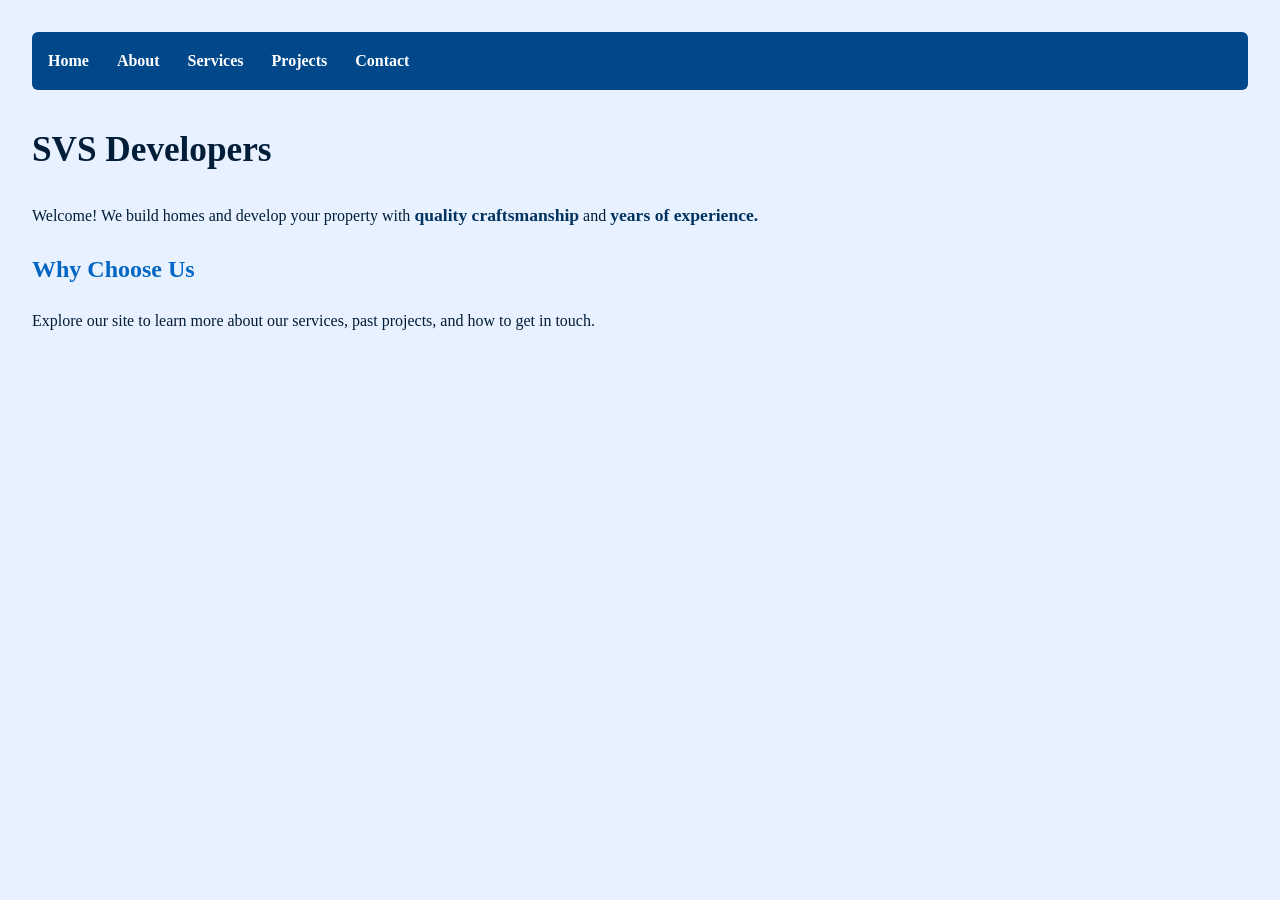
<file: index.html>
<!DOCTYPE html>
<html lang="en">
<head>
  <meta charset="UTF-8">
  <title>Home - SVS Developers </title>
  <link rel="stylesheet" href="style.css">
</head>
<body>

  <nav>
    <a href="index.html">Home</a>
    <a href="about.html">About</a>
    <a href="services.html">Services</a>
    <a href="projects.html">Projects</a>
    <a href="contact.html">Contact</a>
  </nav>

  <h1> SVS Developers </h1>
  <p>Welcome! We build homes and develop your property with <span class="highlight">quality craftsmanship</span>  and <span class="highlight"> years of experience.</span></p>

  <h2>Why Choose Us</h2>
  <p>Explore our site to learn more about our services, past projects, and how to get in touch.</p>

</body>
</html>
</file>
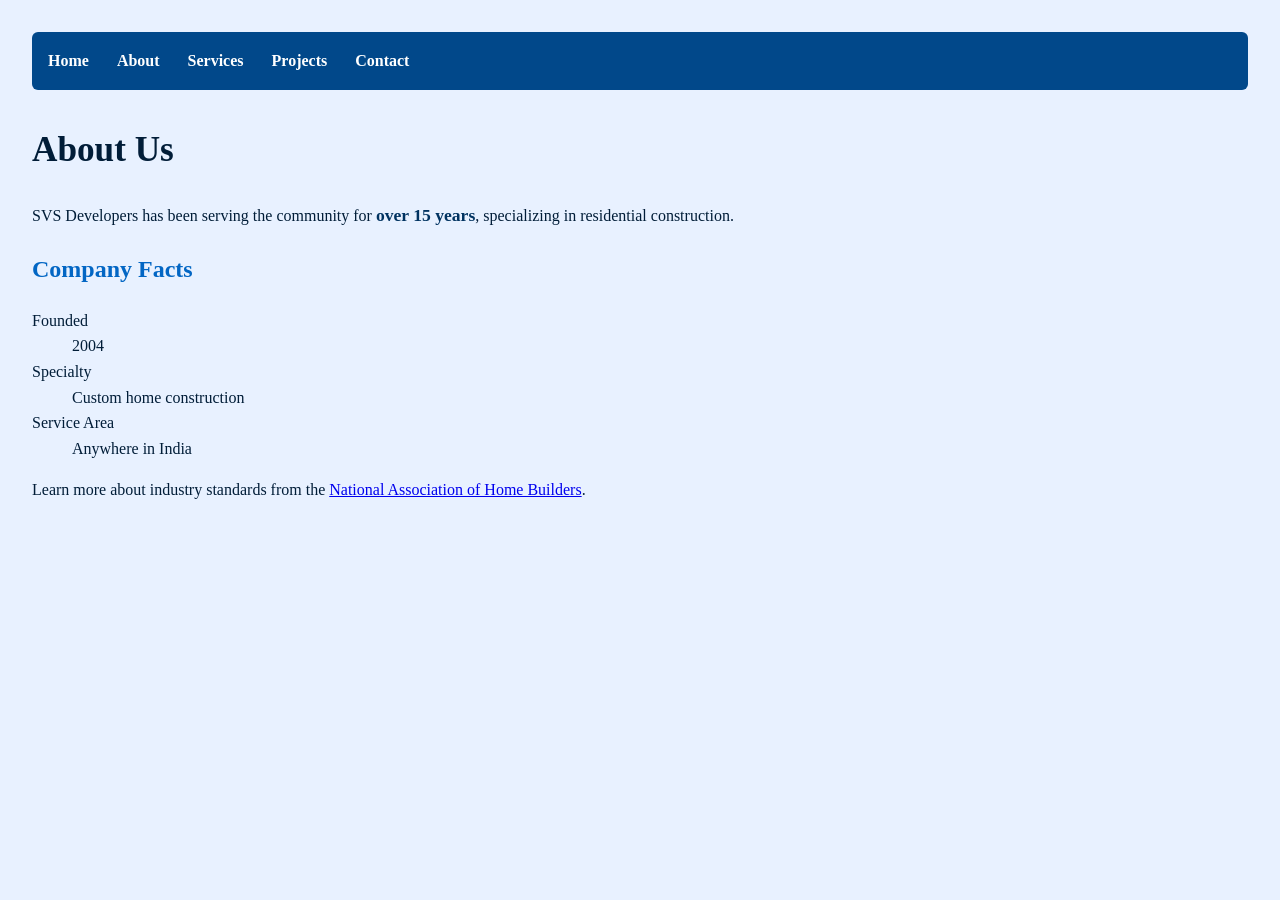
<file: about.html>
<!DOCTYPE html>
<html lang="en">
<head>
  <meta charset="UTF-8">
  <title>About Us - SVS Developers </title>
  <link rel="stylesheet" href="style.css">
</head>
<body>

  <nav>
    <a href="index.html">Home</a>
    <a href="about.html">About</a>
    <a href="services.html">Services</a>
    <a href="projects.html">Projects</a>
    <a href="contact.html">Contact</a>
  </nav>

  <h1>About Us</h1>
  <p> SVS Developers has been serving the community for <span class="highlight">over 15 years</span>, specializing in residential construction.</p>

  <h2>Company Facts</h2>
  <dl>
    <dt>Founded</dt>
    <dd>2004</dd>
    <dt>Specialty</dt>
    <dd>Custom home construction </dd>
    <dt>Service Area</dt>
    <dd> Anywhere in India</dd>
  </dl>

  <p>Learn more about industry standards from the <a href="https://www.nahb.org/">National Association of Home Builders</a>.</p>

</body>
</html>
</file>
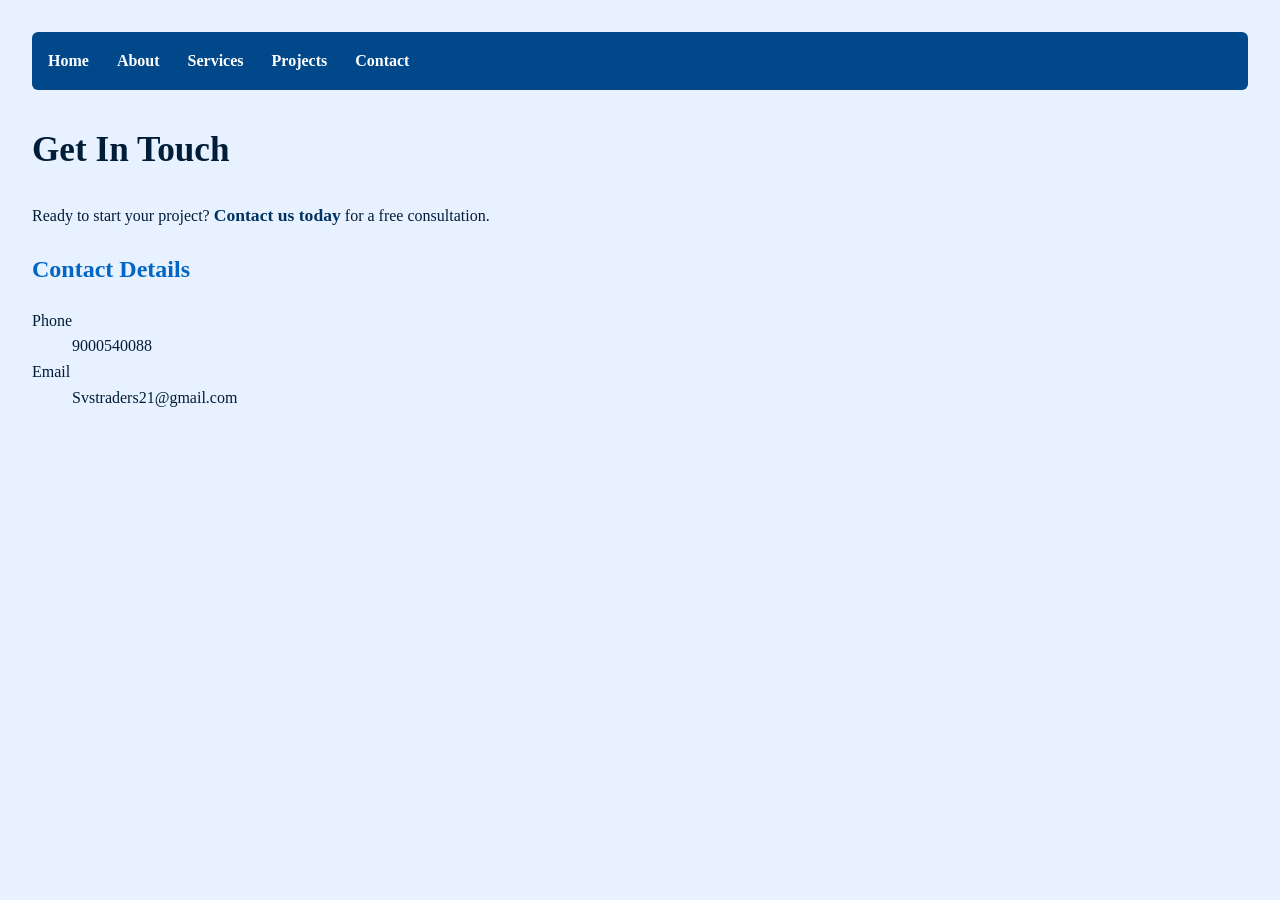
<file: contact.html>
<!DOCTYPE html>
<html lang="en">
<head>
  <meta charset="UTF-8">
  <title>Contact - SVS Developers </title>
  <link rel="stylesheet" href="style.css">
</head>
<body>

  <nav>
    <a href="index.html">Home</a>
    <a href="about.html">About</a>
    <a href="services.html">Services</a>
    <a href="projects.html">Projects</a>
    <a href="contact.html">Contact</a>
  </nav>

  <h1>Get In Touch</h1>
  <p>Ready to start your project? <span class="highlight">Contact us today</span> for a free consultation.</p>

  <h2>Contact Details</h2>
  <dl>
    <dt>Phone</dt>
    <dd> 9000540088 </dd>
    <dt>Email</dt>
    <dd> Svstraders21@gmail.com</dd>
  </dl>

</body>
</html>
</file>
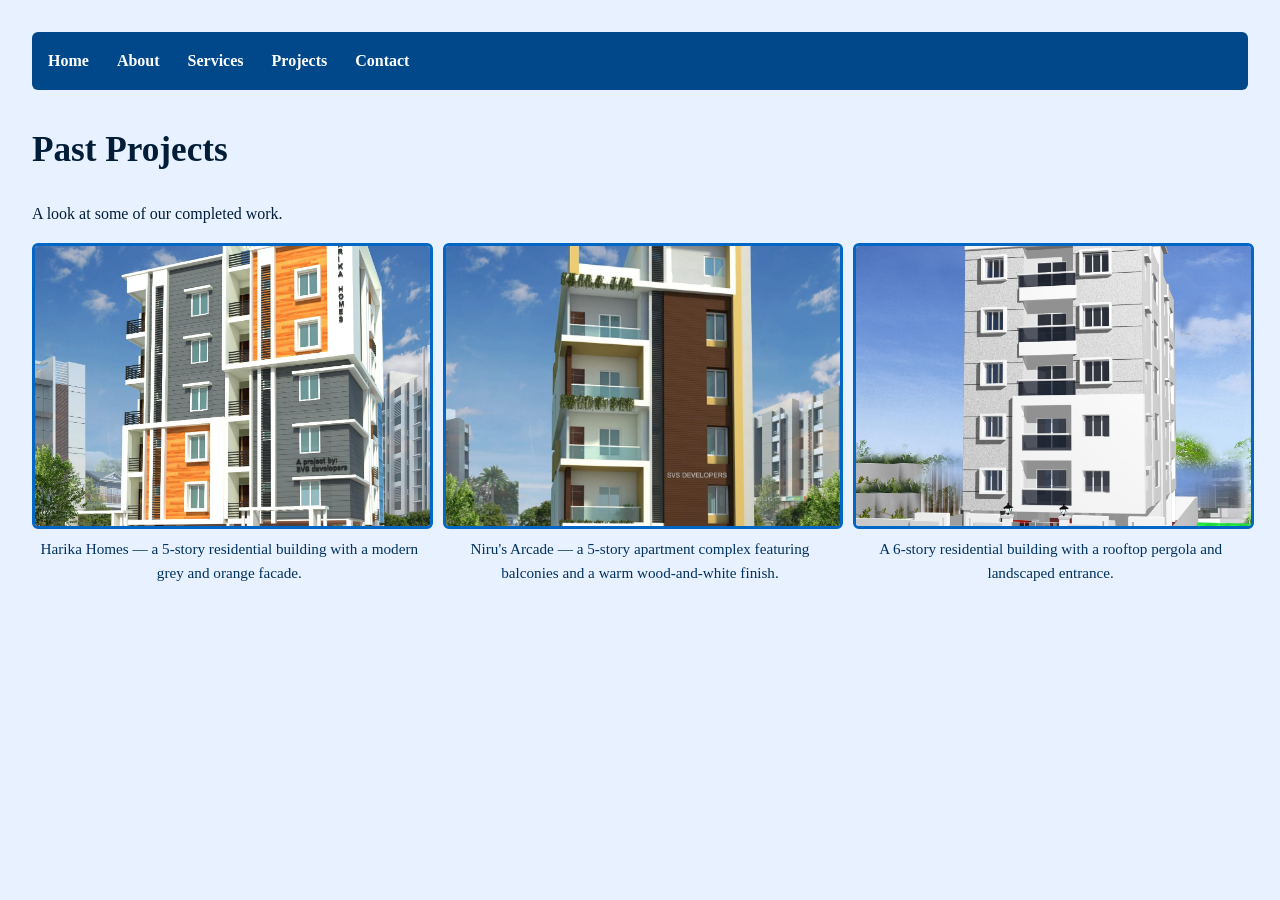
<file: projects.html>
<!DOCTYPE html>
<html lang="en">
<head>
  <meta charset="UTF-8">
  <title>Projects - SVS Developers </title>
  <link rel="stylesheet" href="style.css">
</head>
<body>

  <nav>
    <a href="index.html">Home</a>
    <a href="about.html">About</a>
    <a href="services.html">Services</a>
    <a href="projects.html">Projects</a>
    <a href="contact.html">Contact</a>
  </nav>
  <h1>Past Projects</h1>
  <p>A look at some of our completed work.</p>

  <div class="project-gallery">
  <figure>
    <img src="image1H.jpeg" alt="Harika Homes, a five-story apartment building with grey and wood-tone exterior panels">
    <figcaption>Harika Homes — a 5-story residential building with a modern grey and orange facade.</figcaption>
  </figure>

  <figure>
    <img src="image2N.jpeg" alt="Niru's Arcade, a five-story apartment building with white and brown exterior">
    <figcaption>Niru's Arcade — a 5-story apartment complex featuring balconies and a warm wood-and-white finish.</figcaption>
  </figure>

  <figure>
    <img src="image3.jpeg" alt="Six-story white apartment building with a rooftop pergola">
    <figcaption>A 6-story residential building with a rooftop pergola and landscaped entrance.</figcaption>
  </figure>
</div>

</body>
</html>
</file>
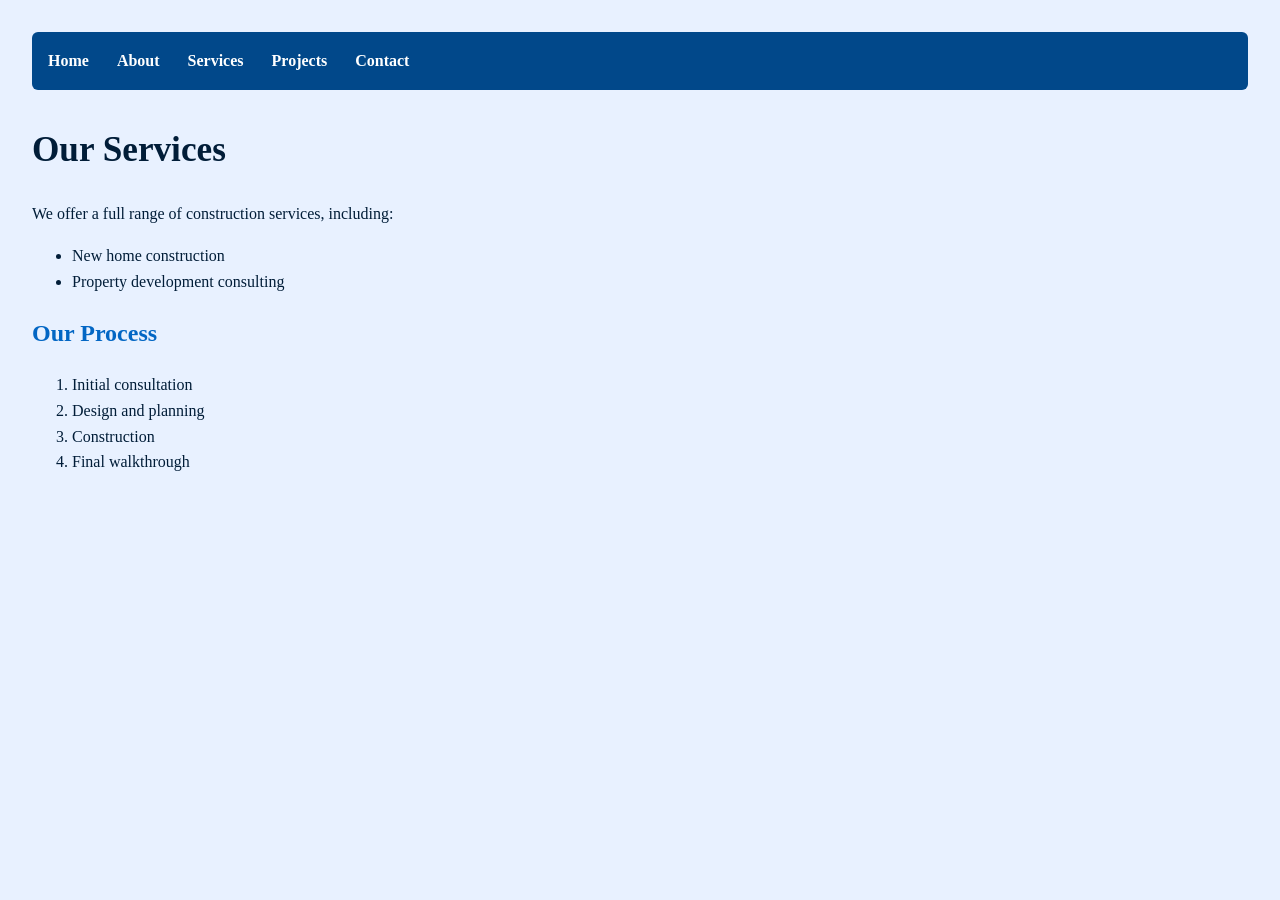
<file: services.html>
<!DOCTYPE html>
<html lang="en">
<head>
  <meta charset="UTF-8">
  <title>Services - SVS Developers </title>
  <link rel="stylesheet" href="style.css">
</head>
<body>

  <nav>
    <a href="index.html">Home</a>
    <a href="about.html">About</a>
    <a href="services.html">Services</a>
    <a href="projects.html">Projects</a>
    <a href="contact.html">Contact</a>
  </nav>

  <h1>Our Services</h1>
  <p>We offer a full range of construction services, including:</p>

  <ul>
    <li>New home construction</li>
    <li>Property development consulting</li>
  </ul>

  <h2>Our Process</h2>
  <ol>
    <li>Initial consultation</li>
    <li>Design and planning</li>
    <li>Construction</li>
    <li>Final walkthrough</li>
  </ol>

</body>
</html>
</file>
<file: style.css>
/* Font */
body {
  font-family: "Times New Roman", serif;
  background-color: #E8F1FF; 
  margin: 0;
  padding: 2rem;
  line-height: 1.6;
  color: #011D38; 
}

/* Navigation */
nav {
  background-color: #01488A; 
  padding: 1rem;
  margin-bottom: 2rem;
  border-radius: 6px;
}

nav a {
  color: #ffffff;
  margin-right: 1.5rem;
  text-decoration: none;
  font-weight: bold;
}

nav a:hover {
  color: #0287FF; 
  text-decoration: underline;
}

/* Headings */
h1 {
  font-size: 2.2rem;
  color: #011D38;
}

h2 {
  font-size: 1.5rem;
  color: #0266C4;
}


.highlight {
  font-weight: bold;
  font-size: 1.1rem;
  color: #013361;
}


.project-gallery {
  display: grid;
  grid-template-columns: repeat(3, 1fr);
  gap: 1rem;
}

.project-gallery figure {
  margin: 0;
}

.project-gallery img {
  width: 100%;
  height: 280px;        /* same height for every image */
  object-fit: cover;    /* crops to fill without stretching/distorting */
  border-radius: 6px;
  border: 3px solid #0266C4;
  display: block;
}

.project-gallery figcaption {
  margin-top: 0.5rem;
  font-size: 0.95rem;
  color: #013361;
  text-align: center;
}
</file>
